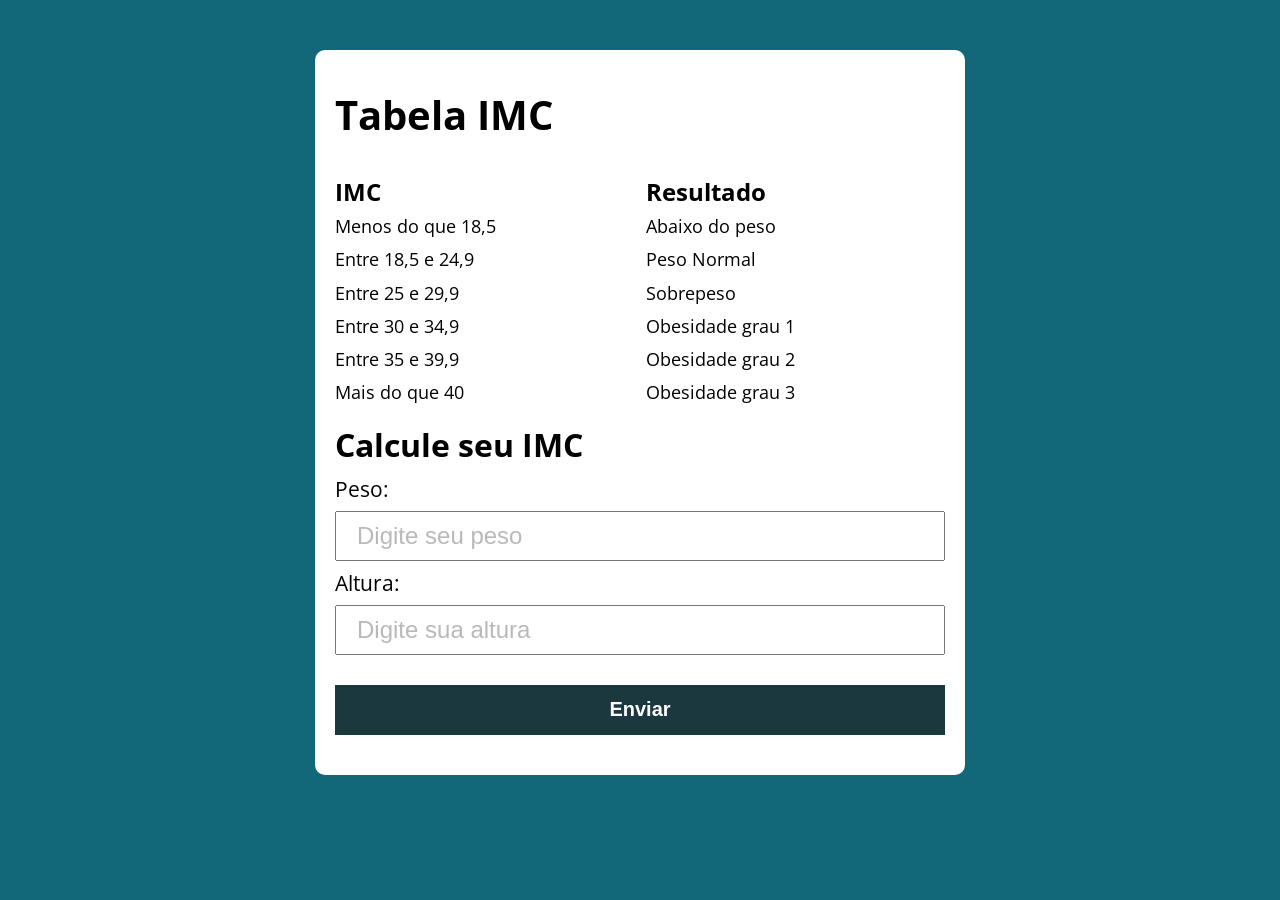
<file: index.html>
<!doctype html>
<html lang="pt-BR">
  <head>
    <meta charset="UTF-8" />
    <meta name="viewport" content="width=device-width, initial-scale=1.0" />
    <meta http-equiv="X-UA-Compatible" content="ie=edge" />
    <title>Calculo IMC</title>
    <link rel="stylesheet" href="assets/css/style.css" />
  </head>

  <body>
    <section class="container">
      <h1>Tabela IMC</h1>
      <div class="informacoes">
        <div class="imc">
          <h2>IMC</h2>
          <p>
            Menos do que 18,5 <br />
            Entre 18,5 e 24,9 <br />
            Entre 25 e 29,9 <br />
            Entre 30 e 34,9 <br />
            Entre 35 e 39,9 <br />
            Mais do que 40 <br />
          </p>
        </div>
        <div class="resultado">
          <h2>Resultado</h2>
          <p>
            Abaixo do peso <br />
            Peso Normal <br />
            Sobrepeso <br />
            Obesidade grau 1 <br />
            Obesidade grau 2 <br />
            Obesidade grau 3 <br />
          </p>
        </div>
      </div>
      <h3>Calcule seu IMC</h3>
      <form action="" id="form" method="get">
        <label for="peso">Peso:</label>
        <input type="text" id="peso" placeholder="Digite seu peso" required />

        <label for="altura">Altura:</label>
        <input
          type="text"
          id="altura"
          placeholder="Digite sua altura"
          required
        />

        <button>Enviar</button>
      </form>
      <div id="resultado"></div>
    </section>
    <script src="assets/js/main.js"></script>
  </body>
</html>
</file>
<file: assets/css/style.css>
@import url("https://fonts.googleapis.com/css?family=Open+Sans:400,700&display=swap");
:root {
  --primary-color: rgb(18, 104, 121);
  --primary-color-darker: rgb(27, 56, 62);
  --primary-color-light: rgb(73, 66, 94);
}

* {
  box-sizing: border-box;
  outline: 0;
}

body {
  margin: 0;
  padding: 0;
  background: var(--primary-color);
  font-family: "Open sans", sans-serif;
  font-size: 1.3rem;
  line-height: 1.5rem;
}

.container {
  max-width: 650px;
  margin: 50px auto;
  background: #fff;
  padding: 20px;
  border-radius: 10px;
}

div.informacoes {
  display: grid;
  grid-template-columns: auto auto;
}

div.informacoes h2 {
  margin-bottom: 0;
  font-size: 1.5rem;
}

div.informacoes p {
  line-height: 1.8em;
  margin: 5px 0px;
}

/* div.informacoes > div.imc {
  display: flex;
  flex-flow: column;

  width: 50%;
}

div.informacoes > div.resultado {
  display: flex;
  flex-flow: column;

  width: 50%;
} */

.container h1 {
  font-size: 2.5rem;
  /* clamp(2rem, 2rem + 2vw, 4rem) */
}

.container h3 {
  margin: 20px 0px;
  font-size: 2rem;
}

.container p {
  font-size: clamp(1rem, 0.95rem + 0.25vw, 1.25rem);
}

form {
  margin: 20px 0px;
}

form input,
form label,
form button {
  display: block;
  width: 100%;
  margin-bottom: 10px;
}

form input {
  font-size: 24px;
  height: 50px;
  padding: 0 20px;
}

form input::placeholder {
  color: rgba(128, 128, 128, 0.548);
}

form input:focus {
  outline: 1px solid var(--primary-color);
}

form select {
  display: block;
  width: 100%;
  height: 40px;
  font-size: 1.2rem;
}

form button {
  border: none;
  background: var(--primary-color-darker);
  color: #fff;
  font-size: 20px;
  font-weight: bolder;
  height: 50px;
  cursor: pointer;
  margin-top: 30px;
}

form button:hover {
  background: var(--primary-color);
}

.paragrafo-resultado,
.bad {
  background-color: rgb(109, 255, 182);
  padding: 10px 20px;
}

.bad {
  background-color: rgb(255, 150, 150);
}

@media only screen and (max-width: 440px) {
  .container {
    width: 90%;
  }

  .container > div.informacoes {
    grid-template-columns: auto;
    text-align: center;
  }
  
  #resultado p {
    font-size: .8rem;
    font-weight: bold;
  }
}
</file>
